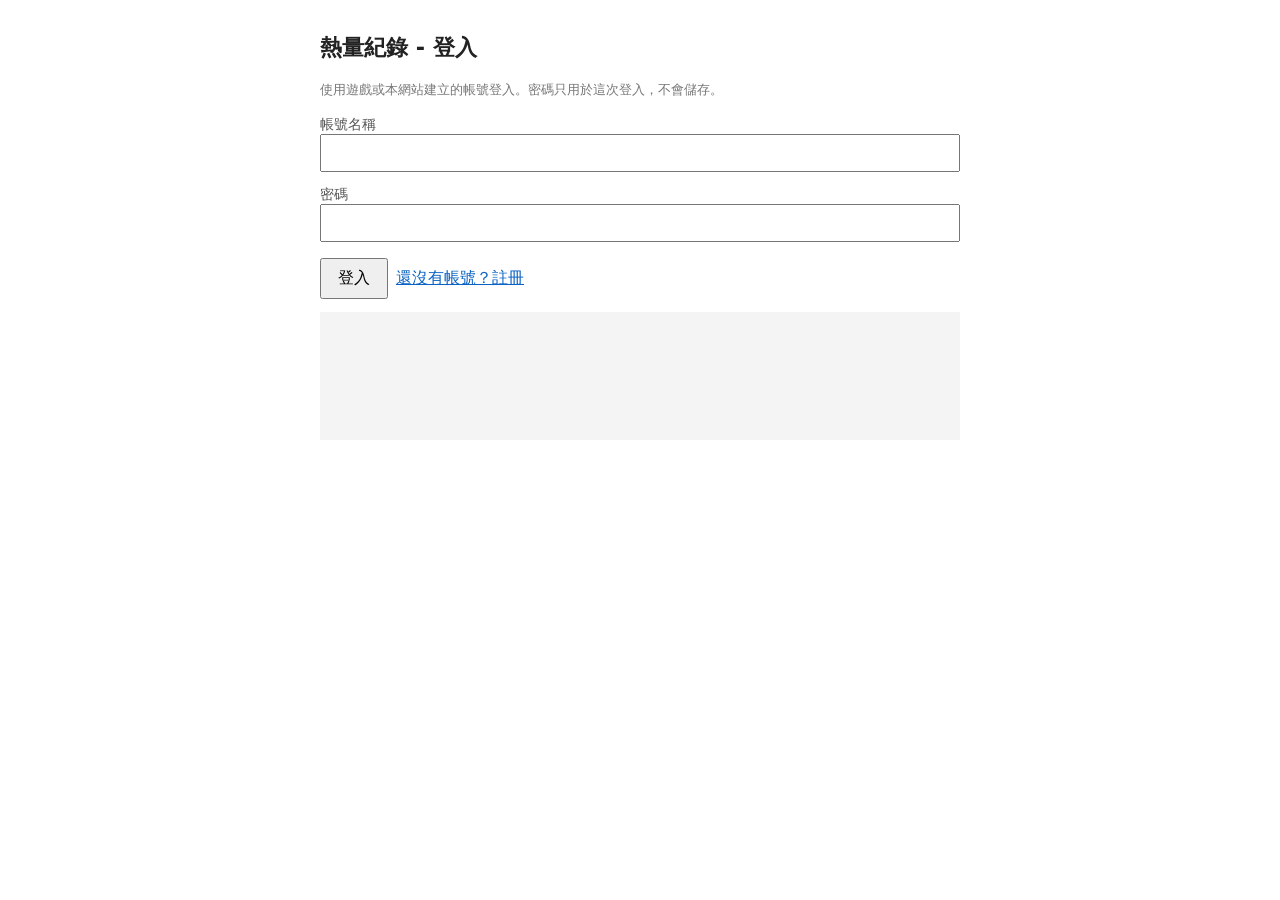
<file: index.html>
<!DOCTYPE html>
<html lang="zh-Hant">
<head>
<meta charset="utf-8">
<meta name="viewport" content="width=device-width, initial-scale=1">

<!-- 內容安全政策：只執行同網站的 JS / CSS，只允許連線到 UGS 與自己的 Azure Function -->
<meta http-equiv="Content-Security-Policy" content="default-src 'none'; script-src 'self'; style-src 'self'; img-src 'self'; connect-src https://player-auth.services.api.unity.com https://calorieapi-gkg4f9fph4fddpcc.westus3-01.azurewebsites.net; base-uri 'none'; form-action 'none'">
<meta name="referrer" content="no-referrer">

<title>熱量紀錄 - 登入</title>
<link rel="stylesheet" href="style.css">
</head>
<body>
  <h1 id="title">熱量紀錄 - 登入</h1>

  <!-- 遊戲配對：網址帶 ?link= 時，登入後顯示 -->
  <div id="link_area" class="hidden">
    <p class="notice">允許遊戲登入帳號「<strong id="link_account"></strong>」？</p>
    <p><small>只有在你剛剛從<strong>自己的遊戲</strong>按下「登入」時才按允許。如果是別人傳給你的連結，請按取消。</small></p>
    <div class="buttons">
      <button id="btn_link_allow">允許</button>
      <button id="btn_link_cancel" class="link">取消</button>
    </div>
  </div>

  <div id="link_done" class="hidden">
    <p class="notice ok">已允許，請回到遊戲。遊戲會在幾秒內自動完成登入。</p>
    <div class="buttons">
      <button id="btn_go_viewer">前往熱量紀錄</button>
    </div>
  </div>

  <div id="form_area">
  <p><small id="subtitle">使用遊戲或本網站建立的帳號登入。密碼只用於這次登入，不會儲存。</small></p>

  <label>帳號名稱
    <input id="username" autocomplete="username" maxlength="20">
  </label>
  <p id="username_rule" class="rule hidden"><small>3~20 字元，只能使用英文字母、數字及 . - @ _（不分大小寫）</small></p>

  <label>密碼
    <input id="password" type="password" autocomplete="current-password" maxlength="30">
  </label>
  <p id="password_rule" class="rule hidden"><small>8~30 字元，需包含大寫字母、小寫字母、數字、符號各至少一個</small></p>

  <label id="confirm_area" class="hidden">確認密碼
    <input id="password_confirm" type="password" autocomplete="new-password" maxlength="30">
  </label>

  <div class="buttons">
    <button id="btn_submit">登入</button>
    <button id="btn_switch" class="link">還沒有帳號？註冊</button>
  </div>

  </div>

  <pre id="log"></pre>

<script src="config.js"></script>
<script src="session.js"></script>
<script src="login.js"></script>
</body>
</html>
</file>
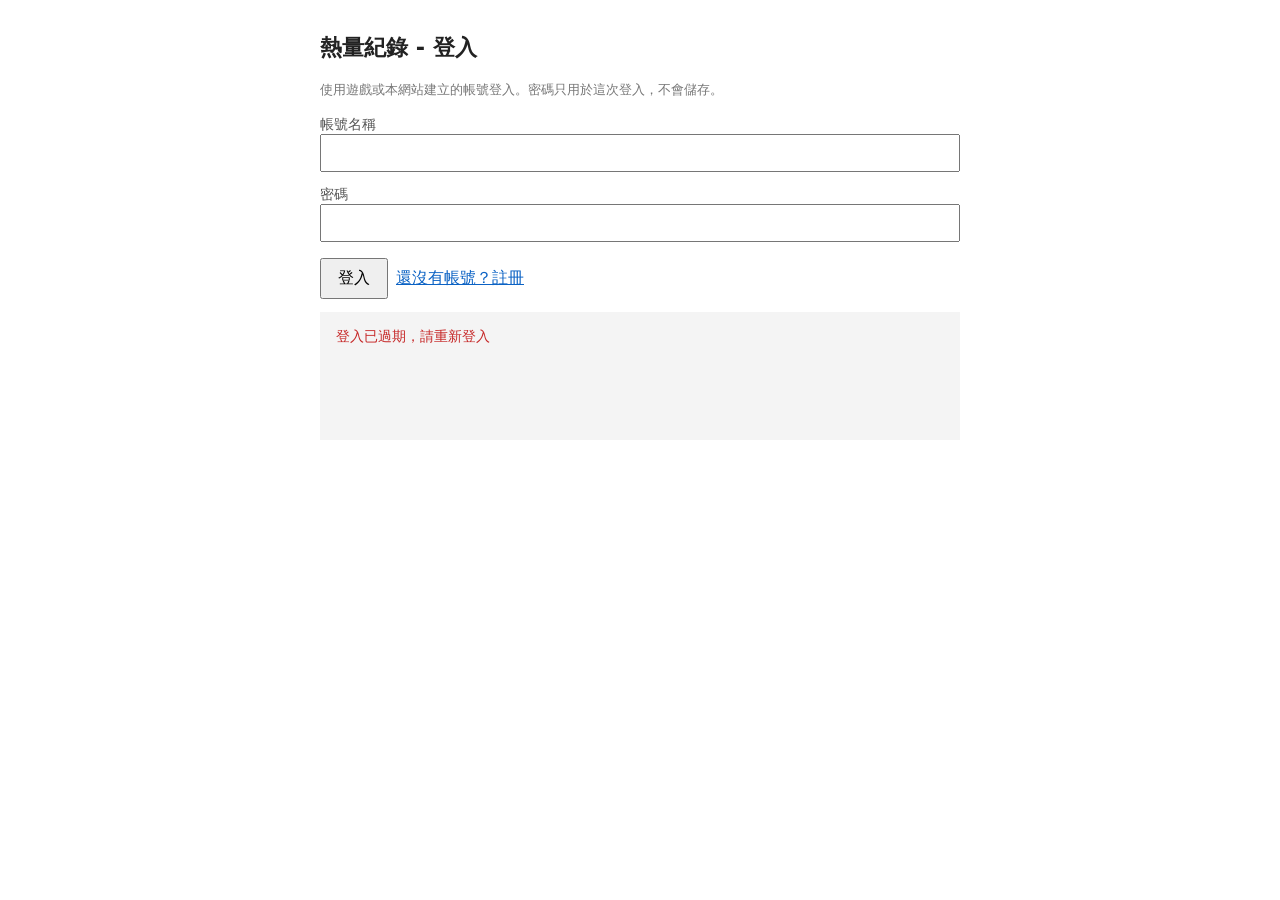
<file: viewer.html>
<!DOCTYPE html>
<html lang="zh-Hant">
<head>
<meta charset="utf-8">
<meta name="viewport" content="width=device-width, initial-scale=1">

<!-- 內容安全政策：只執行同網站的 JS / CSS，只允許連線到自己的 Azure Function -->
<meta http-equiv="Content-Security-Policy" content="default-src 'none'; script-src 'self'; style-src 'self'; img-src 'self'; connect-src https://calorieapi-gkg4f9fph4fddpcc.westus3-01.azurewebsites.net; base-uri 'none'; form-action 'none'">
<meta name="referrer" content="no-referrer">

<title>熱量紀錄</title>
<link rel="stylesheet" href="style.css">
</head>
<body class="hidden">
  <div class="header">
    <h1>熱量紀錄</h1>
    <button id="btn_sign_out">登出</button>
  </div>

  <p>帳號：<span id="account_name"></span></p>
  <p><small>登入有效至 <span id="expires_at"></span>，過期後需重新登入。</small></p>

  <h2>遊玩紀錄</h2>
  <pre id="records">成績與熱量紀錄功能建置中</pre>

  <pre id="log"></pre>

<script src="config.js"></script>
<script src="session.js"></script>
<script src="viewer.js"></script>
</body>
</html>
</file>
<file: style.css>
/* 網站共用樣式 */
body { font-family: system-ui, "Microsoft JhengHei", sans-serif; max-width: 640px; margin: 2rem auto; padding: 0 1rem; color: #222; }
h1 { font-size: 1.4rem; }
label { display: block; margin-top: .8rem; font-size: .9rem; color: #555; }
input { width: 100%; padding: .5rem; font-size: 1rem; box-sizing: border-box; }
.buttons { margin-top: 1rem; display: flex; flex-wrap: wrap; gap: .5rem; }
button { padding: .5rem 1rem; font-size: 1rem; cursor: pointer; }
button:disabled { cursor: not-allowed; opacity: .5; }
pre { background: #f4f4f4; padding: 1rem; white-space: pre-wrap; word-break: break-all; min-height: 6rem; font-size: .85rem; }
.ok { color: #1a7f37; }
.err { color: #c62828; }
small { color: #777; }
.hidden { display: none; }
.header { display: flex; justify-content: space-between; align-items: center; }
h2 { font-size: 1.1rem; margin-top: 1.5rem; }
.rule { margin: .2rem 0 0; }
button.link { background: none; border: none; color: #0b62c4; text-decoration: underline; padding: .5rem 0; }
.notice { font-size: 1.05rem; }
</file>
